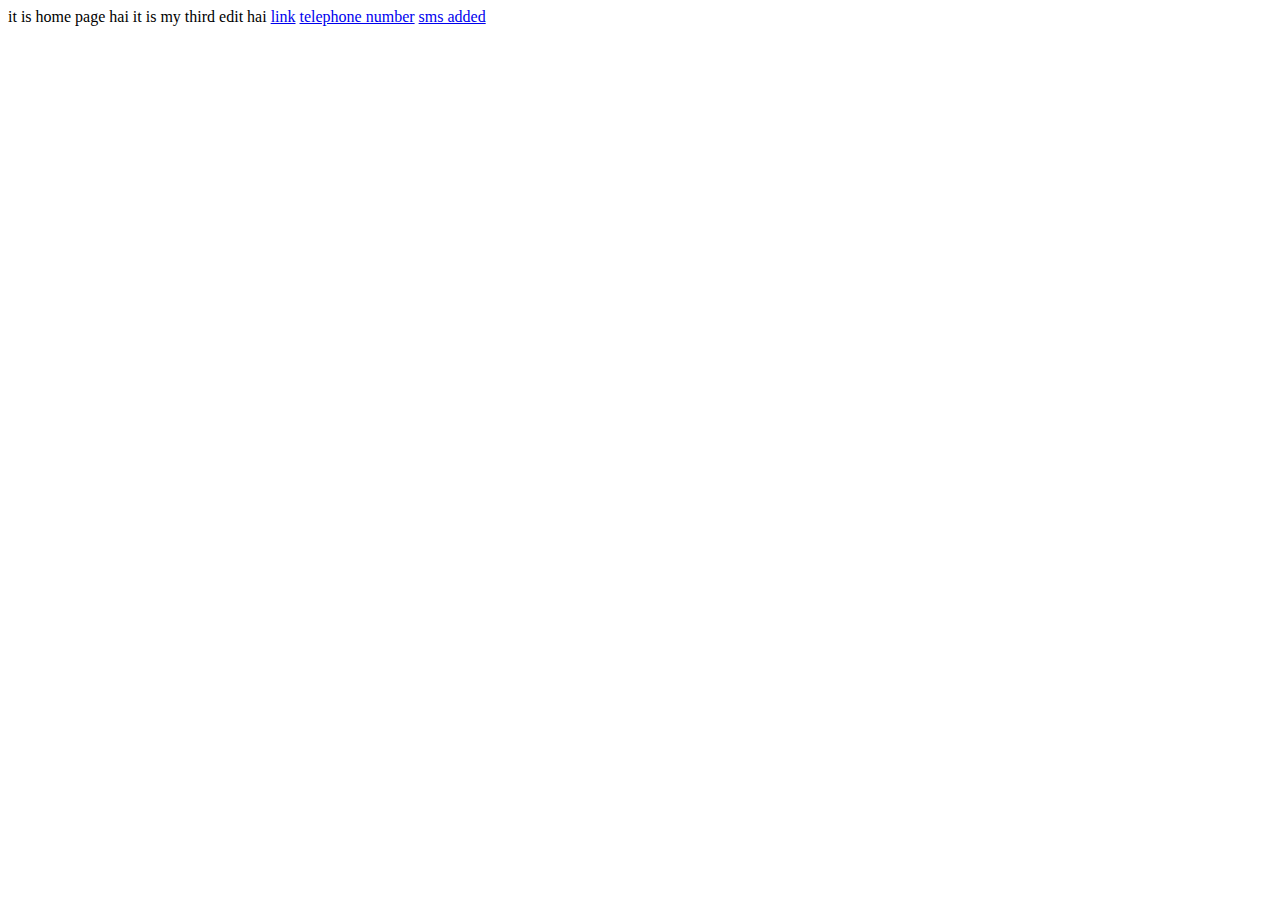
<file: index.html>
<!DOCTYPE html>
<html lang="en">
<head>
    <meta charset="UTF-8">
    <meta name="viewport" content="width=device-width, initial-scale=1.0">
    <meta http-equiv="X-UA-Compatible" content="ie=edge">
    <title>Document</title>
</head>
<body>
    it is home page
    hai
    it is my third edit
    hai
    <a href="mailto:gurumoorthy208524@gmail.comgit">link</a>
    <a href="tel:45646576475468">telephone number</a>
    <a href="sms:9790489056">sms added</a>
</body>
</html>
</file>
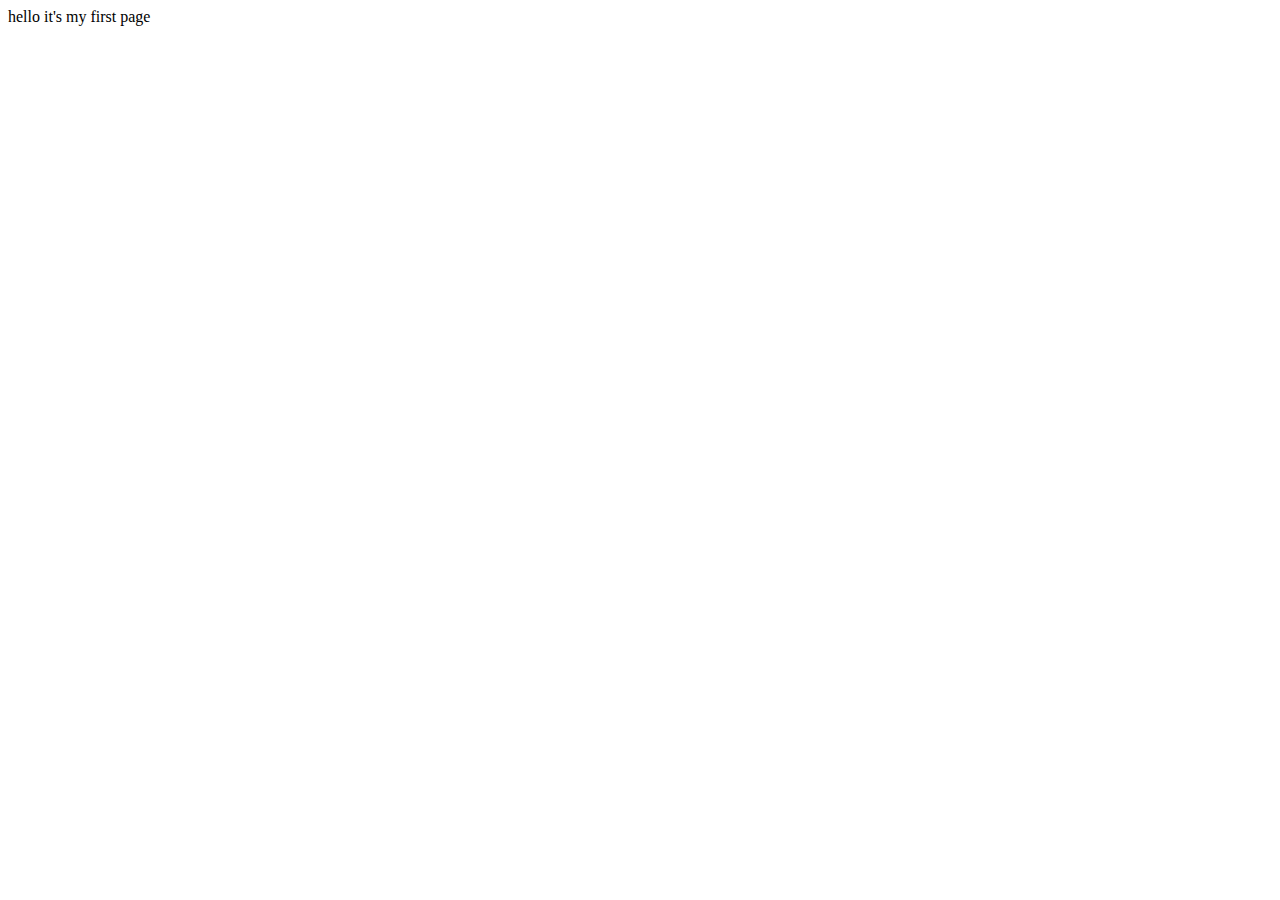
<file: home.html>
<!DOCTYPE html>
<html lang="en">
<head>
    <meta charset="UTF-8">
    <meta name="viewport" content="width=device-width, initial-scale=1.0">
    <meta http-equiv="X-UA-Compatible" content="ie=edge">
    <title>Document</title>
</head>
<body>
    hello it's my first page
    
</body>
</html>
</file>
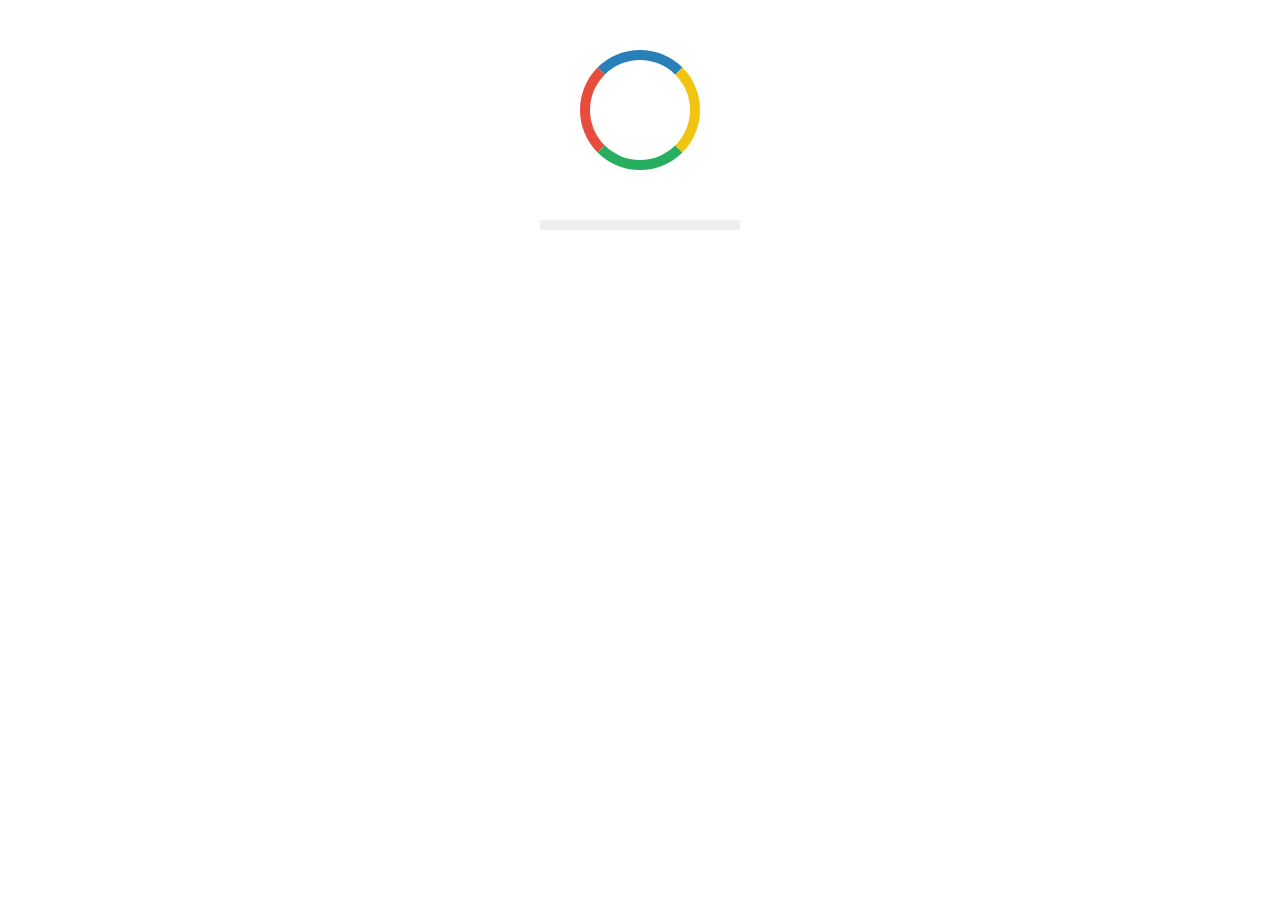
<file: loader.html>
<!DOCTYPE html>
<html lang="en">
    <head>
        <title>Loader</title>
        <meta charset="UTF-8">
        <meta name="viewport" content="width=device-width, initial-scale=1">
        <link href="loadercss.css" rel="stylesheet">
    </head>
    <body>
        <div class="loader-gif"></div>
        <div class="loader-rect-gif">
            <div class="gifcontent"></div>
        </div>
    </body>
</html>
</file>
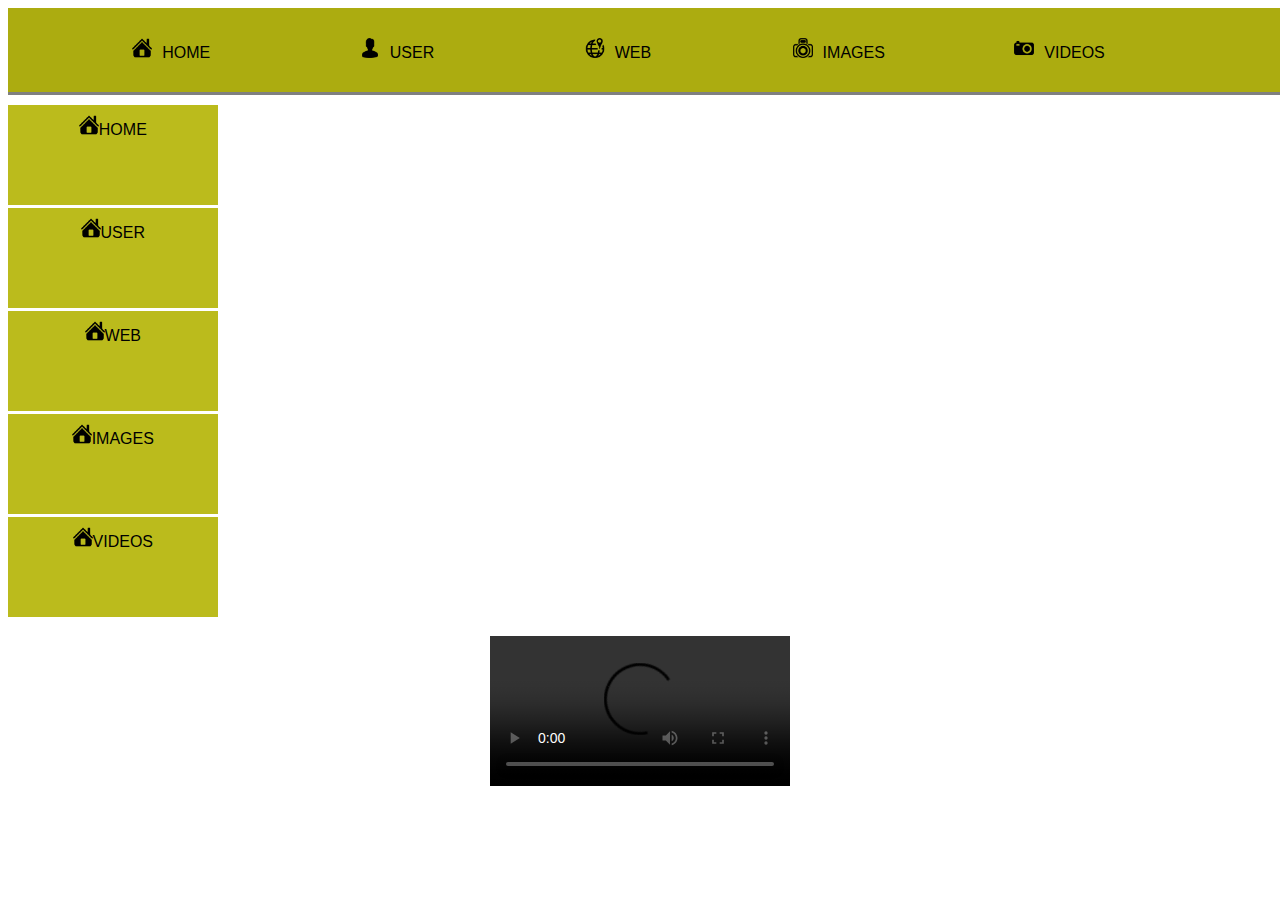
<file: nav.html>
<!DOCTYPE html>
<html lang="en">
<head>
    <meta charset="UTF-8">
    <meta name="viewport" content="width=device-width, initial-scale=1.0">
    <meta http-equiv="X-UA-Compatible" content="ie=edge">
    <title>Document</title>
    <link rel="stylesheet" href="navcss.css">
</head>
<body>
    <div class="hort">
  <ul>
      <li class="list"><span><img src="home.png" class="himg"></span><a  href=""  class="text">HOME</li>
      <li  class="list"><span><img src="user.png" class="himg"></span><a  href=""  class="text">USER</li>
      <li class="list" ><span><img src="globe.png" class="himg"></span><a  href=""  class="text">WEB</li>
      <li class="list" ><span><img src="photo.png" class="himg"></span><a href=""  class="text">IMAGES</li>
      <li class="list"><span><img src="video.png" class="himg"></span><a  href=""  class="text">VIDEOS</li>
  </ul>  
    </div>
    <div class="vert">
            <ul>
                <li class="list"><span><img src="home.png" class="himg"></span><a class="text" href="">HOME</li>
                <li class="list"><span><img src="home.png" class="himg"></span><a  class="text" href="">USER</li>
                <li class="list"><span><img src="home.png" class="himg"></span><a  class="text" href="">WEB</li>
                <li class="list"><span><img src="home.png" class="himg"></span><a  class="text" href="">IMAGES</li>
                <li class="list"><span><img src="home.png" class="himg"></span><a   class="text" href="">VIDEOS</li>
            </ul>  
              </div>
    <div class="media">
        <video controls>
            <source src="" type="video/mp4">
            </video>
    </div>
</body>
</html>
</file>
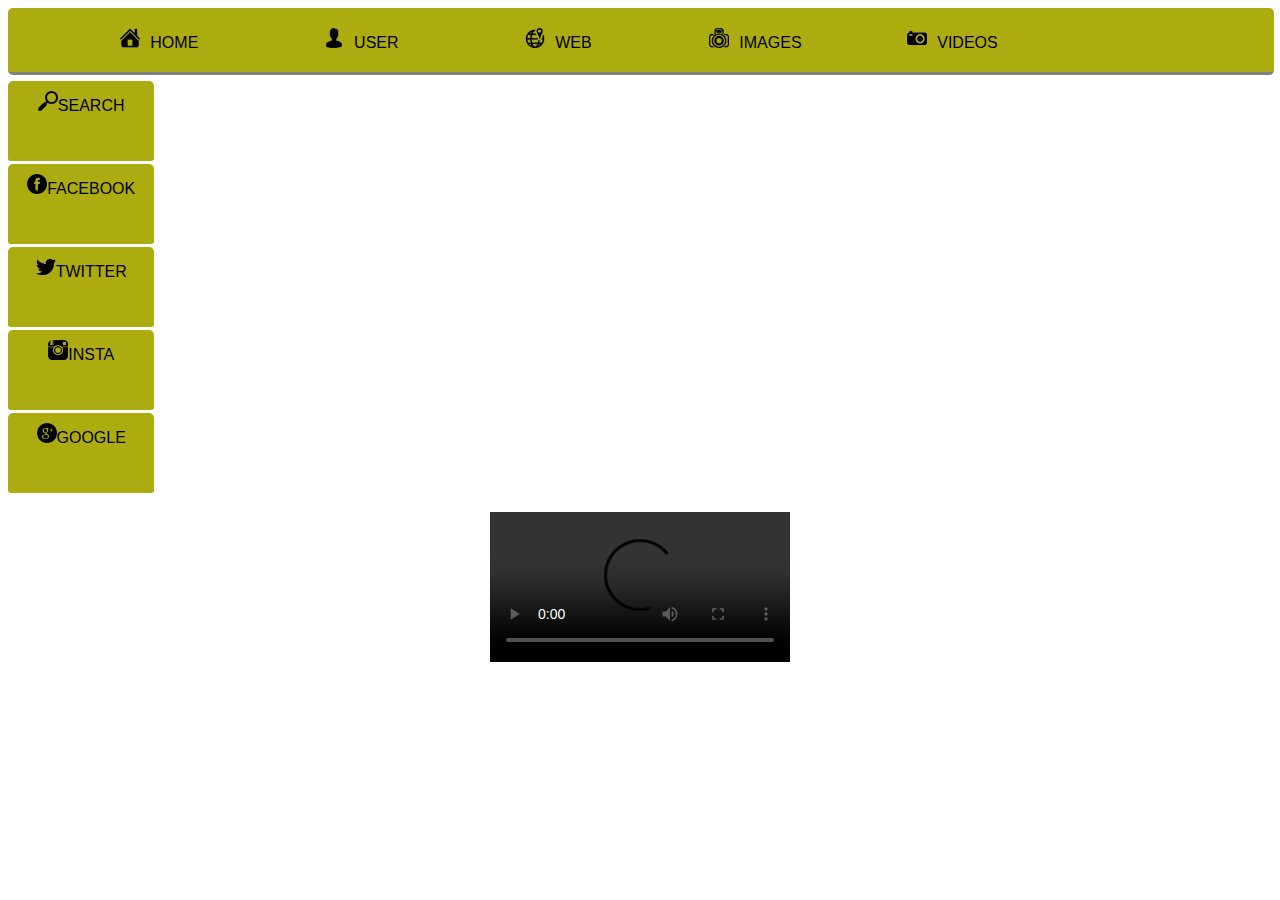
<file: dummy01/nav.html>
<!DOCTYPE html>
<html lang="en">
<head>
    <meta charset="UTF-8">
    <meta name="viewport" content="width=device-width, initial-scale=1.0">
    <meta http-equiv="X-UA-Compatible" content="ie=edge">
    <title>Document</title>
    <link rel="stylesheet" href="navcss.css">
</head>
<body>
    <div class="hort">
  <ul>
      <li class="list"><span><img src="home.png" class="himg"></span><a  href=""  class="text">HOME</li>
      <li  class="list"><span><img src="user.png" class="himg"></span><a  href=""  class="text">USER</li>
      <li class="list" ><span><img src="globe.png" class="himg"></span><a  href=""  class="text">WEB</li>
      <li class="list" ><span><img src="photo.png" class="himg"></span><a href=""  class="text">IMAGES</li>
      <li class="list"><span><img src="video.png" class="himg"></span><a  href=""  class="text">VIDEOS</li>
  </ul>  
    </div>
    <div class="vert">
            <ul>
                <li class="list"><span><img src="search.png" class="vimg"></span><a class="text" href="">SEARCH</li>
                <li class="list"><span><img src="fb1.png" class="vimg"></span><a  class="text" href="">FACEBOOK</li>
                <li class="list"><span><img src="twi.png" class="vimg"></span><a  class="text" href="">TWITTER</li>
                <li class="list"><span><img src="insta.png" class="vimg"></span><a  class="text" href="">INSTA</li>
                <li class="list"><span><img src="g+.png" class="vimg"></span><a   class="text" href="">GOOGLE</li>
            </ul>  
              </div>
    <div class="media">
        <video controls>
            <source src="" type="video/mp4">
            </video>
    </div>
</body>
</html>
</file>
<file: loadercss.css>
.loader-gif {
    display: block;
    margin: 50px auto;
    width: 100px;
    height: 100px;
    border: 10px solid #efefef;
    -webkit-animation: loader 1s linear infinite;
    -moz-animation: loader 1s linear infinite;
    -o-animation: loader 1s linear infinite;
    animation: loader 1s linear infinite;
    border-radius: 50%;
    border-top-color: #2980b9;
    border-bottom-color: #27ae60;
    border-left-color: #e74c3c;
    border-right-color: #f1c40f;
}

@-webkit-keyframes loader {
    0% {
        transform: rotate(0deg);
    }
    100% {
        transform: rotate(360deg);
    }
}

@-moz-keyframes loader {
    0% {
        transform: rotate(0deg);
    }
    100% {
        transform: rotate(360deg);
    }
}

@-o-keyframes loader {
    0% {
        transform: rotate(0deg);
    }
    100% {
        transform: rotate(360deg);
    }
}

@keyframes loader {
    0% {
        transform: rotate(0deg);
    }
    100% {
        transform: rotate(360deg);
    }
}


.loader-rect-gif {
    width: 200px;
    margin: 10px auto;
    height: 10px;
    background: #efefef;
}
.loader-rect-gif > .gifcontent {
    width: 0;
    height: 10px;
    display: block;
    animation: loader-rect 1s linear infinite;
    background: #2980b9;
}
@keyframes loader-rect {
    0% {
        width: 0;
    }
    
    20% {
        width: 50%;
    }
    75% {
        width: 75%;
    }
    100% {
        width: 100%;
    }
}
</file>
<file: navcss.css>
.hort ul {
    list-style-type: none;
   width:100%;
   background-color:#ACAC10;margin:0px;border-bottom: 3px solid grey;
}
.hort ul li{
    display:inline-block;
    background-color:#ACAC10;
    width:10%;padding: 30px;margin-left:30px;text-align: center;
}
.hort ul li a{
    padding-left:10px;
}
.vert{
    width:15%;`
    margin-top:100px;padding:0px;background-color:red;
}
.vert ul{
    list-style-type: none;
    width:100%;
    margin-top:10px;margin-left:0px;padding-left:0px;

}

.vert ul li{
    display: block;
    background-color:#BBBB1C;
    width:100%;text-align:center;
    padding:10px;padding-top:-10px;
    height: 80px;border-bottom: 3px solid white;
}

.text{
    text-decoration: none;font-family: Arial, Helvetica, sans-serif;color:black;text-align:center;
}
.hort ul li:hover> a{color:black; 
    
    transition: background-color 2s ease;font-style:italic;font-size:20px;
    text-shadow:1px 2px 2px;
    
}
.hort ul li:hover{
    background-color:grey;
    transition: background-color 2s ease;
    
}

.vert ul li:hover{
    background-color:grey;
    transition: background-color 2s ease;
    
}
.himg{
    width:20px;
    height: 20px;
}
</file>
<file: dummy01/navcss.css>
.hort ul {
    list-style-type: none;
   width:97%;
   background-color:#ACAC10;margin:0px;border-bottom: 3px solid grey;
   border-radius:5px;
}
.hort ul li{
    display:inline-block;
    background-color:#ACAC10;
    width:10%;padding: 20px;margin-left:30px;text-align: center;
}
.hort ul li a{
    padding-left:10px;
}
.vert{
    width:10%;`
    padding:0px;
}
.vert ul{
    list-style-type: none;
    width:100%;
    margin-top:6px;margin-left:0px;padding-left:0px;

}

.vert ul li{
    display: block;
    background-color:#ACAC10;
    width:100%;text-align:center;
    padding:10px;border-radius:5px;
    height: 60px;border-bottom: 3px solid white;
}

.text{
    text-decoration: none;font-family: Arial, Helvetica, sans-serif;color:black;text-align:center;
}
.hort ul li:hover> a{color:black; 
    
    transition: background-color 2s ease;font-style:italic;font-size:20px;
    text-shadow:1px 2px 2px;
    
}
.hort ul li:hover{
    background-color:grey;
    transition: background-color 2s ease;
    
}

.vert ul li:hover{
    background-color:grey;
    transition: background-color 2s ease;
    
}
.vert ul li:hover> a{color:black; 
    
    transition: background-color 2s ease;font-style:italic;font-size:20px;
    text-shadow:1px 2px 2px;
    
}
.himg{
    width:20px;
    height: 20px;
}
.vimg{
    width:20px;
    height:20px;
}
</file>
